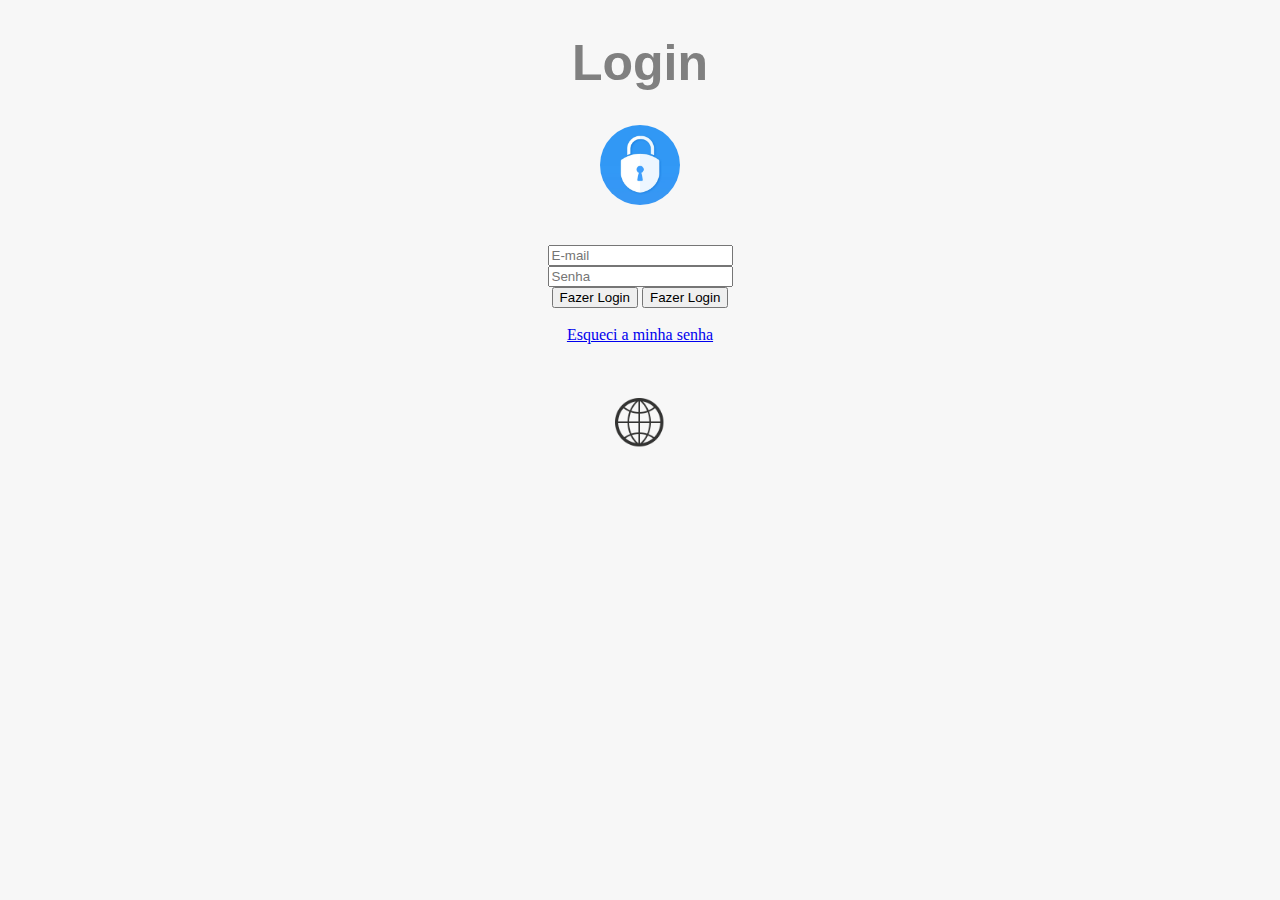
<file: index.html>
<!DOCTYPE html>
<html lang="en">
<head>
    <meta charset="UTF-8">
    <meta http-equiv="X-UA-Compatible" content="IE=edge">
    <meta name="viewport" content="width=device-width, initial-scale=1.0">
    <link rel="stylesheet" href="css/style.css">
    <title>System login</title>
</head>
<body>

    <center>
        <h1>Login</h1>

        <img id="image-header" src="images/lock.png" alt="Perfil">
        <br>
        <br>
        <br>

        <form action="index.html" method="POST" class="">
            <input type="text" placeholder="E-mail">
            <br>
            <input type="password" placeholder="Senha">
            <br>
            <input type="submit" class="btn btn-green" value="Fazer Login">
            <input type="submit" class="btn btn-blue" value="Fazer Login">
            <br><br>
            <a href="esqueci-senha.html">Esqueci a minha senha</a>
        </form>
        <br><br><br>
        <img class="logotipo" src="images/net.png" alt="net"
    </center>
</body>
</html>
</file>
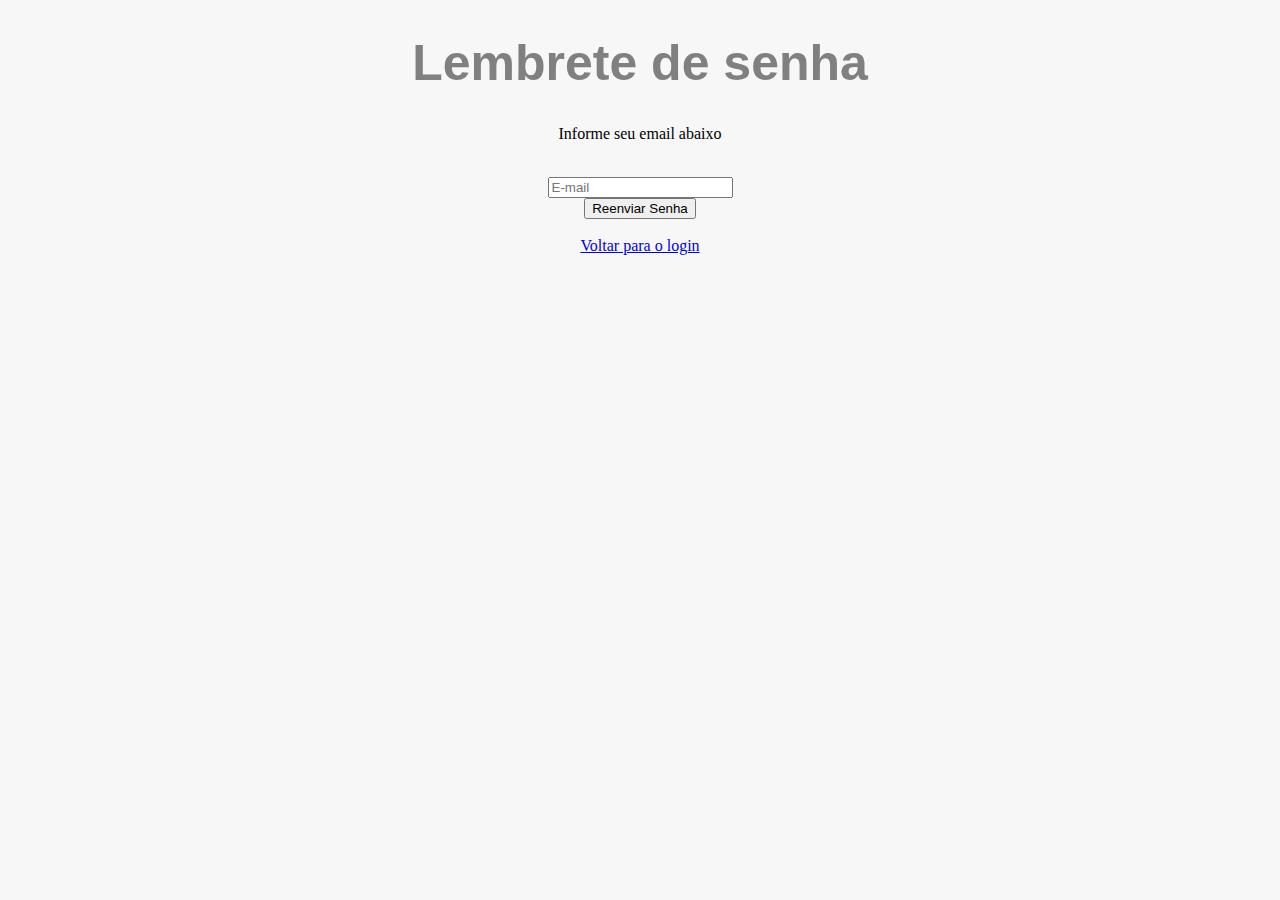
<file: esqueci-senha.html>
<!DOCTYPE html>
<html lang="en">
<head>
    <meta charset="UTF-8">
    <meta http-equiv="X-UA-Compatible" content="IE=edge">
    <meta name="viewport" content="width=device-width, initial-scale=1.0">
    <link rel="stylesheet" href="css/style.css">
    <title>Esqueci minha senha</title>
</head>
<body>
    <center>
        <h1>Lembrete de senha</h1>

        <p>Informe seu email abaixo</p><br>
        <input type="text" placeholder="E-mail">
        <br>
        <input type="button" class="btn btn-green" value="Reenviar Senha">
        <br><br>
        <a href="index.html">Voltar para o login</a>
    </center>
</body>
</html>
</file>
<file: css/style.css>
body {
    background-color: #F7F7F7;
}

h1 {
    color: gray;
    font-size: 50px;
    font-family: 'Lucida Sans', 'Lucida Sans Regular', 'Lucida Grande', 'Lucida Sans Unicode', Geneva, Verdana, sans-serif;
}

.logotipo {
    width: 50px;
}

.icone-header {
    width: 80px;
    border-radius: 50px;
}

#image-header {
    width: 80px;
    border-radius: 50px;
}
</file>
